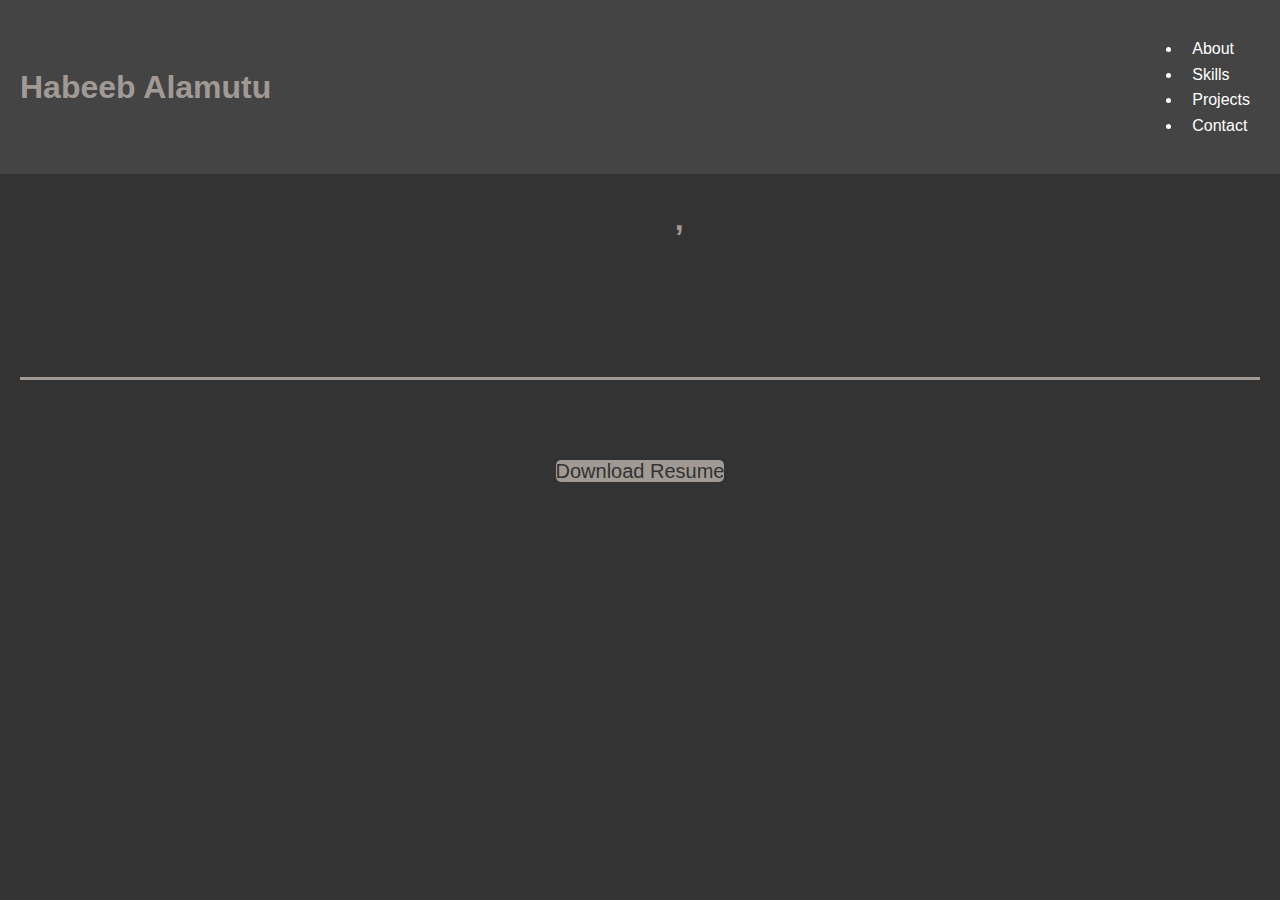
<file: index.html>
<!DOCTYPE html>
<html lang="en">
<head>
    <meta charset="UTF-8">
    <meta name="viewport" content="width=device-width, initial-scale=1.0">
    <title>Habeeb Alamutu </title>
    <link rel="stylesheet" href="style.css">
</head>
<body>
<header>
    <h1>Habeeb Alamutu</h1>
    <nav class="breadcrumb">
    <div class="menu-icon">

    </div>
    <ul>
      <li>  <a href="about.html">About</a></li>
      <li>  <a href="skills.html">Skills</a></li>
        <li><a href="projects.html">Projects</a></li>
        <li><a href="contact.html">Contact</a></li>
    
</ul>
    </nav>
</header>
<div class="container">
     <h1 class="animated-text">
        <span>H</span><span>e</span><span>l</span><span>l</span><span>o</span>,
        <br>
        <span>I</span><span>'</span><span>m</span>
        <span>H</span><span>a</span><span>b</span><span>e</span><span>e</span><span>b</span>
        <span>A</span><span>l</span><span>a</span><span>m</span><span>u</span><span>t</span><span>u</span>
    </h1>
    <hr style="border: none; height: 3px; background-color: rgb(161, 154, 148); margin: 20px 0 20px;">
    <p class="animated-text" ><span>F</span><span>r</span><span>o</span><span>n</span><span>t</span><span>-</span><span>E</span><span>n</span><span>d</span>
        <span>D</span><span>e</span><span>v</span><span>e</span><span>l</span><span>o</span><span>p</span><span>e</span><span>r</span>
    </p>
    <a href="Copy of My resume_20250101_050823_0000.pdf" class="download-btn" download="habeeb_resume_pdf">Download Resume</a>
</div>
</body>
</html>
</file>
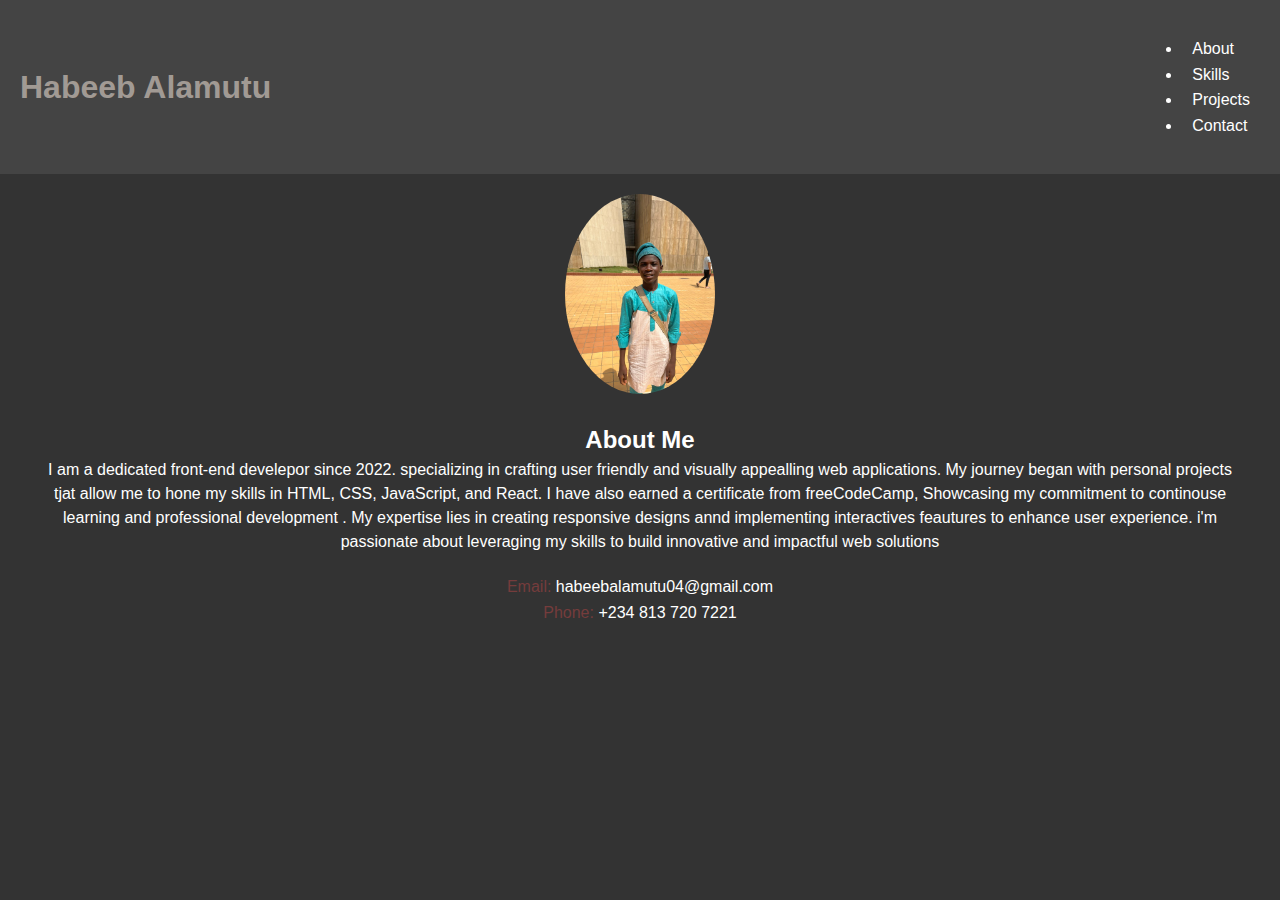
<file: about.html>
<!DOCTYPE html>
<html lang="en">
<head>
    <meta charset="UTF-8">
    <meta name="viewport" content="width=device-width, initial-scale=1.0">
    <title>Habeeb Alamutu | About</title>
    <link rel="stylesheet" href="style.css">
</head>
<body>
  <header>
    <h1>Habeeb Alamutu</h1>
    <nav class="breadcrumb">
    <div class="menu-icon">

    </div>
    <ul>
      <li>  <a href="about.html">About</a></li>
      <li>  <a href="skills.html">Skills</a></li>
        <li><a href="projects.html">Projects</a></li>
        <li><a href="contact.html">Contact</a></li>
    
</ul>
    </nav>
</header>
<div class="container">
    
        <img src="IMG-20240326-WA0003.jpg" alt="Habeeb Alamutu" style="width:150px; height:200px; border-radius: 50%;">
      <div class="about-me">
        <h2>About Me</h2>
        <p>I am a dedicated front-end develepor since 2022. specializing in crafting user friendly and visually appealling web applications. My journey began with personal projects tjat allow me to hone my skills in HTML, CSS, JavaScript, and React. I have also earned a certificate from freeCodeCamp, Showcasing my commitment to continouse learning and professional development . My expertise lies in creating responsive designs annd implementing interactives feautures to enhance user experience. i'm passionate about leveraging my skills to build innovative and impactful web solutions</p>
      </div>
        <p><span style="color: rgb(117, 60, 60);">Email:</span> habeebalamutu04@gmail.com</p>
        <p><span style="color: rgb(117, 60, 60);">Phone:</span> +234 813 720 7221</p>
  
</div>
</body>
</html>
</file>
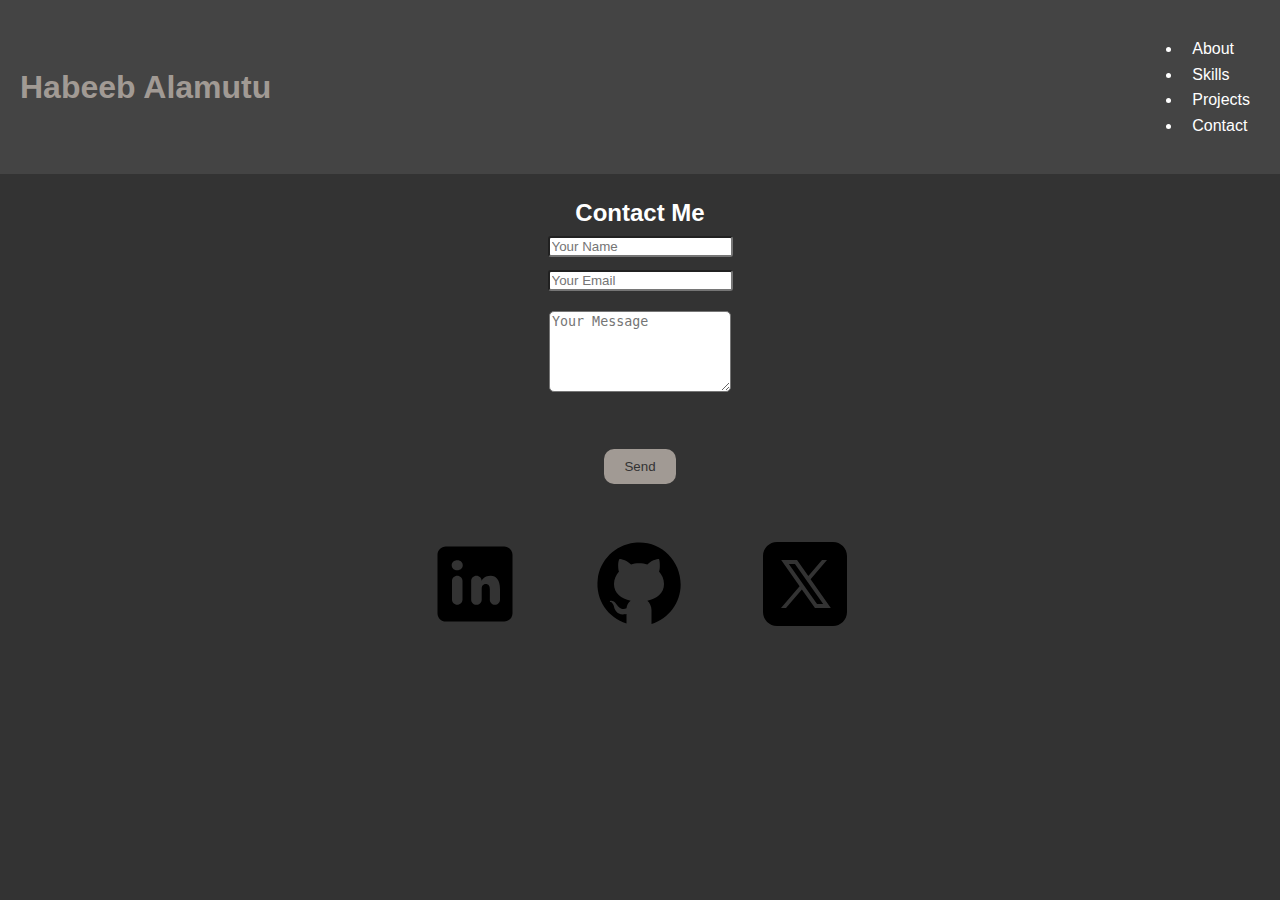
<file: contact.html>
<!DOCTYPE html>
<html lang="en">
<head>
    <meta charset="UTF-8">
    <meta name="viewport" content="width=device-width, initial-scale=1.0">
    <title>Habeeb Alamutu | Contact</title>
    <link rel="stylesheet" href="style.css">
</head>
<body>
    <header>
        <h1>Habeeb Alamutu</h1>
        <nav class="breadcrumb">
        <div class="menu-icon">
    
        </div>
        <ul>
          <li>  <a href="about.html">About</a></li>
          <li>  <a href="skills.html">Skills</a></li>
            <li><a href="projects.html">Projects</a></li>
            <li><a href="contact.html">Contact</a></li>
        
    </ul>
        </nav>
    </header>
<div class="container">
    <h2>Contact Me</h2>
    <form action="mailto:habeebalamutu04@gmail.com" method="post" enctype="text/plain">
        <div>
           
            <input type="text" id="name" name="name" placeholder="Your Name" required>
        </div>
        <div>
        
            <input type="email" id="email" name="email" placeholder="Your Email" required>
        </div>
        <div>
        
            <textarea id="message" name="message" placeholder="Your Message" rows="5" required></textarea>
        </div>
        <button type="submit">Send</button>
    </form>
    

    <div class="social-icons">
        <a href="https://www.linkedin.com/in/habeebalamutu/" target="_blank"><svg xmlns="http://www.w3.org/2000/svg" x="0px" y="0px" width="100" height="100" viewBox="0 0 24 24">
            <path d="M19,3H5C3.895,3,3,3.895,3,5v14c0,1.105,0.895,2,2,2h14c1.105,0,2-0.895,2-2V5C21,3.895,20.105,3,19,3z M7.738,17L7.738,17 c-0.697,0-1.262-0.565-1.262-1.262v-4.477C6.477,10.565,7.042,10,7.738,10h0C8.435,10,9,10.565,9,11.262v4.477 C9,16.435,8.435,17,7.738,17z M7.694,8.717c-0.771,0-1.286-0.514-1.286-1.2s0.514-1.2,1.371-1.2c0.771,0,1.286,0.514,1.286,1.2 S8.551,8.717,7.694,8.717z M16.779,17L16.779,17c-0.674,0-1.221-0.547-1.221-1.221v-2.605c0-1.058-0.651-1.174-0.895-1.174 s-1.058,0.035-1.058,1.174v2.605c0,0.674-0.547,1.221-1.221,1.221h-0.081c-0.674,0-1.221-0.547-1.221-1.221v-4.517 c0-0.697,0.565-1.262,1.262-1.262h0c0.697,0,1.262,0.565,1.262,1.262c0,0,0.282-1.262,2.198-1.262C17.023,10,18,10.977,18,13.174 v2.605C18,16.453,17.453,17,16.779,17z"></path>
        LinkedIn</svg></a>

        <a href="https://github.com/habeebalamutu" target="_blank"><svg xmlns="http://www.w3.org/2000/svg" x="0px" y="0px" width="100" height="100" viewBox="0 0 24 24">
                <path d="M10.9,2.1c-4.6,0.5-8.3,4.2-8.8,8.7c-0.6,5,2.5,9.3,6.9,10.7v-2.3c0,0-0.4,0.1-0.9,0.1c-1.4,0-2-1.2-2.1-1.9 c-0.1-0.4-0.3-0.7-0.6-1C5.1,16.3,5,16.3,5,16.2C5,16,5.3,16,5.4,16c0.6,0,1.1,0.7,1.3,1c0.5,0.8,1.1,1,1.4,1c0.4,0,0.7-0.1,0.9-0.2 c0.1-0.7,0.4-1.4,1-1.8c-2.3-0.5-4-1.8-4-4c0-1.1,0.5-2.2,1.2-3C7.1,8.8,7,8.3,7,7.6C7,7.2,7,6.6,7.3,6c0,0,1.4,0,2.8,1.3 C10.6,7.1,11.3,7,12,7s1.4,0.1,2,0.3C15.3,6,16.8,6,16.8,6C17,6.6,17,7.2,17,7.6c0,0.8-0.1,1.2-0.2,1.4c0.7,0.8,1.2,1.8,1.2,3 c0,2.2-1.7,3.5-4,4c0.6,0.5,1,1.4,1,2.3v3.3c4.1-1.3,7-5.1,7-9.5C22,6.1,16.9,1.4,10.9,2.1z"></path>
            GitHub </svg> </a>
    </svg>
        <a href="https://x.com/yungalamz?t=Bf8KG1AhiHAac24besyew&s=08" target="_blank">
            <svg xmlns="http://www.w3.org/2000/svg" x="0px" y="0px" width="100" height="100" viewBox="0 0 50 50">
                <path d="M 11 4 C 7.134 4 4 7.134 4 11 L 4 39 C 4 42.866 7.134 46 11 46 L 39 46 C 42.866 46 46 42.866 46 39 L 46 11 C 46 7.134 42.866 4 39 4 L 11 4 z M 13.085938 13 L 21.023438 13 L 26.660156 21.009766 L 33.5 13 L 36 13 L 27.789062 22.613281 L 37.914062 37 L 29.978516 37 L 23.4375 27.707031 L 15.5 37 L 13 37 L 22.308594 26.103516 L 13.085938 13 z M 16.914062 15 L 31.021484 35 L 34.085938 35 L 19.978516 15 L 16.914062 15 z"></path>
                X</svg></a>
    </div>
</div>
</body>
</html>
</file>
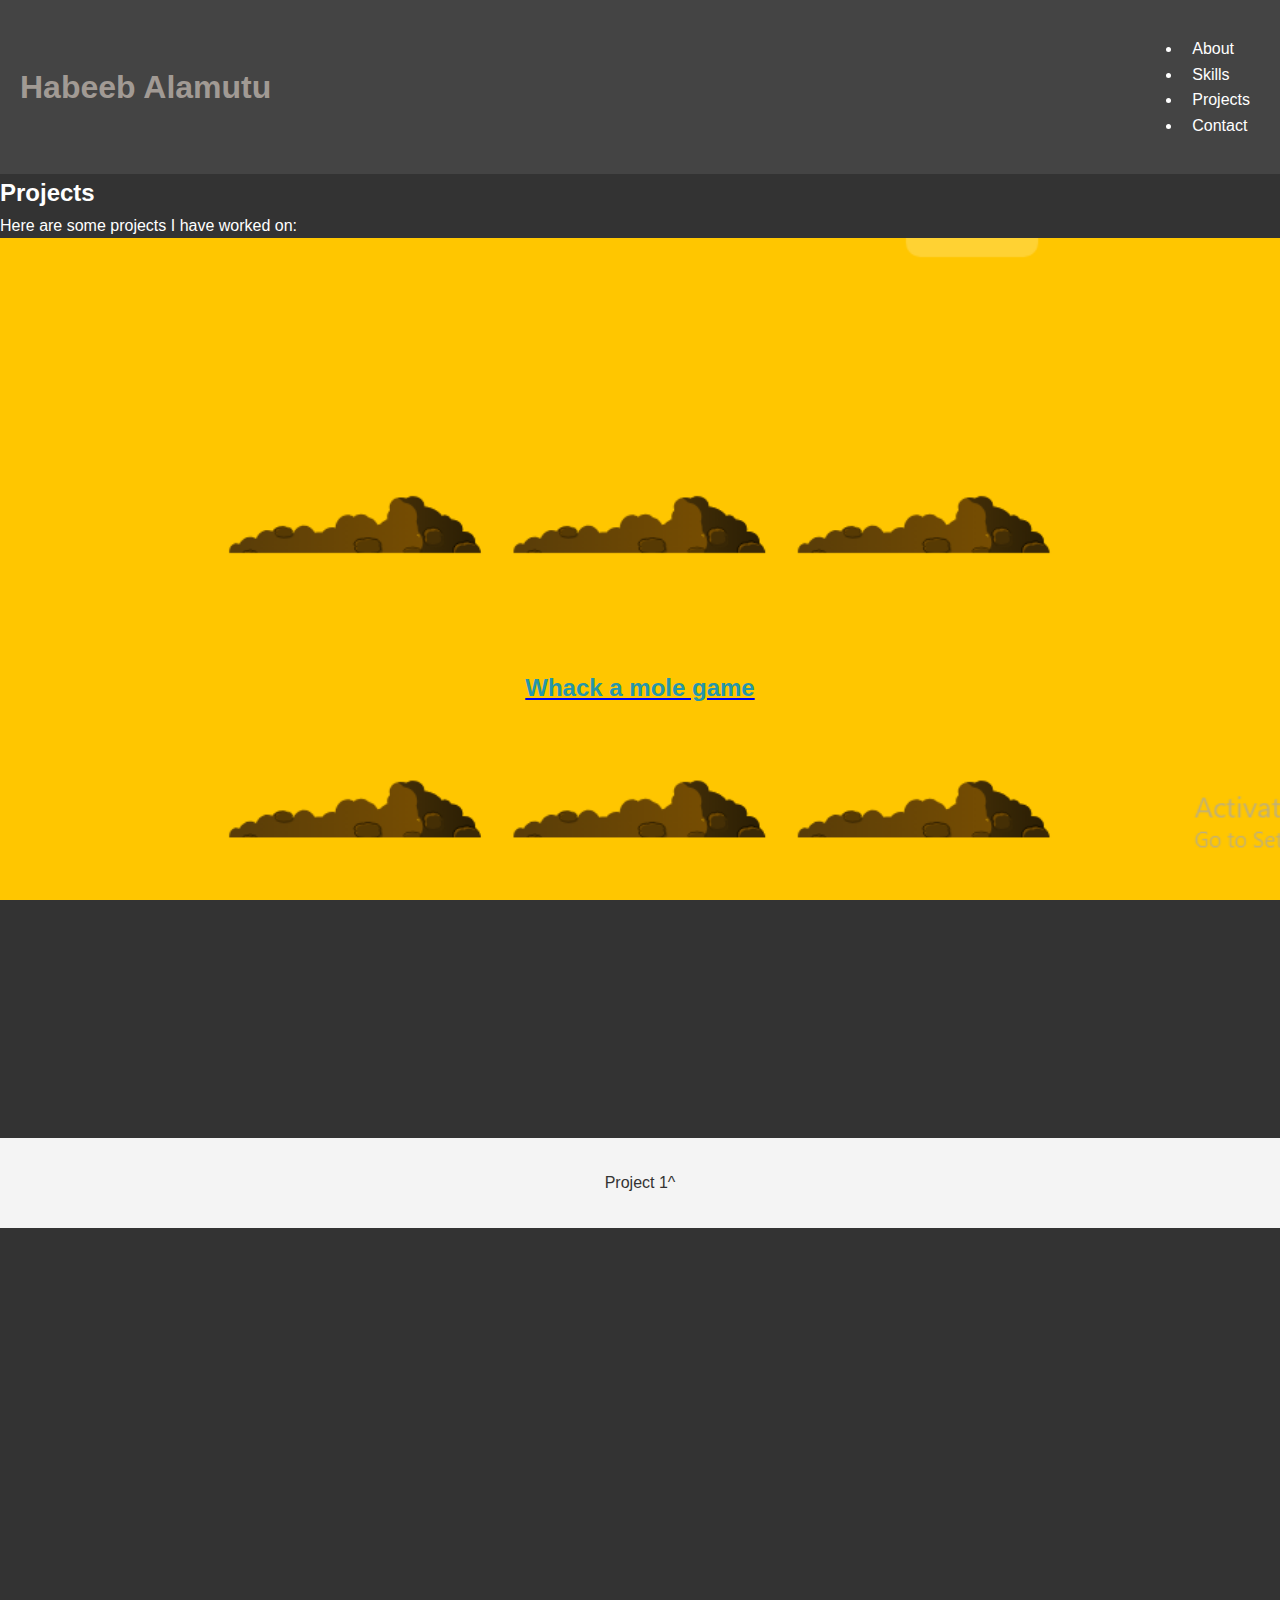
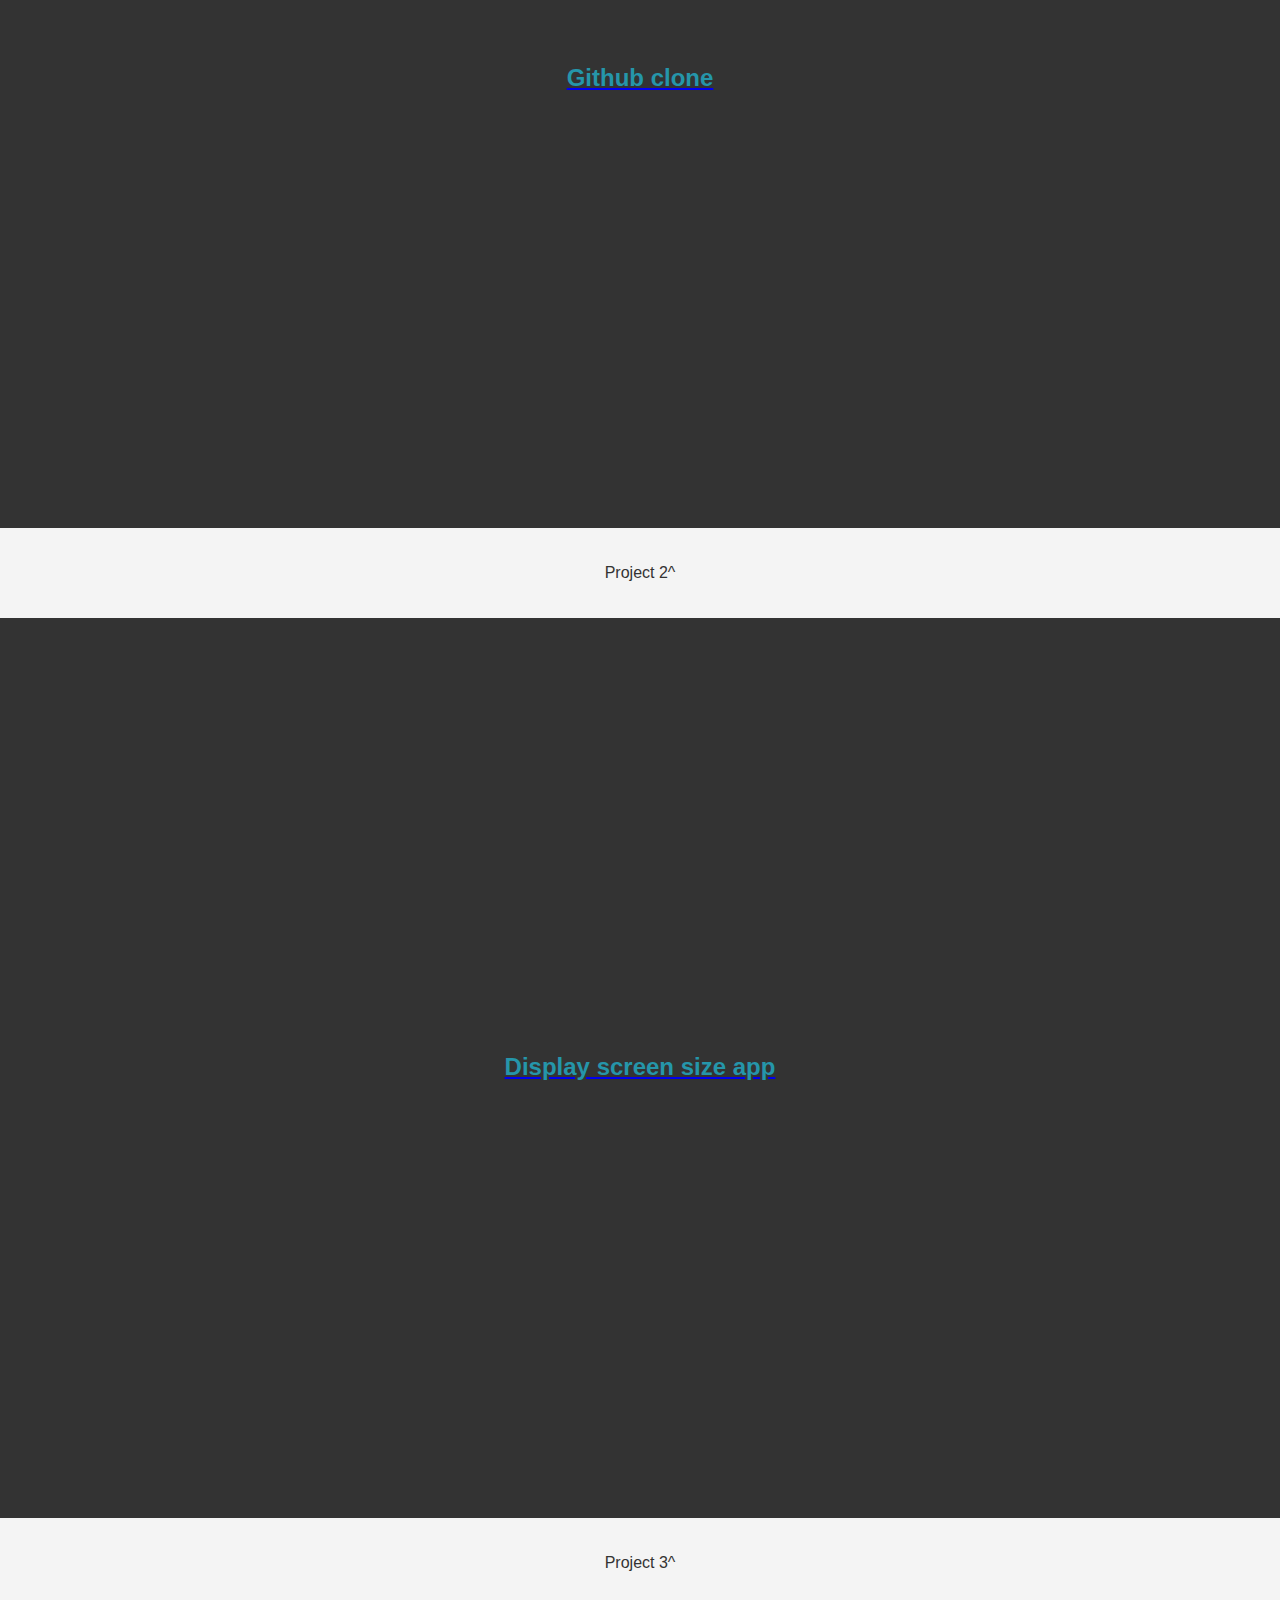
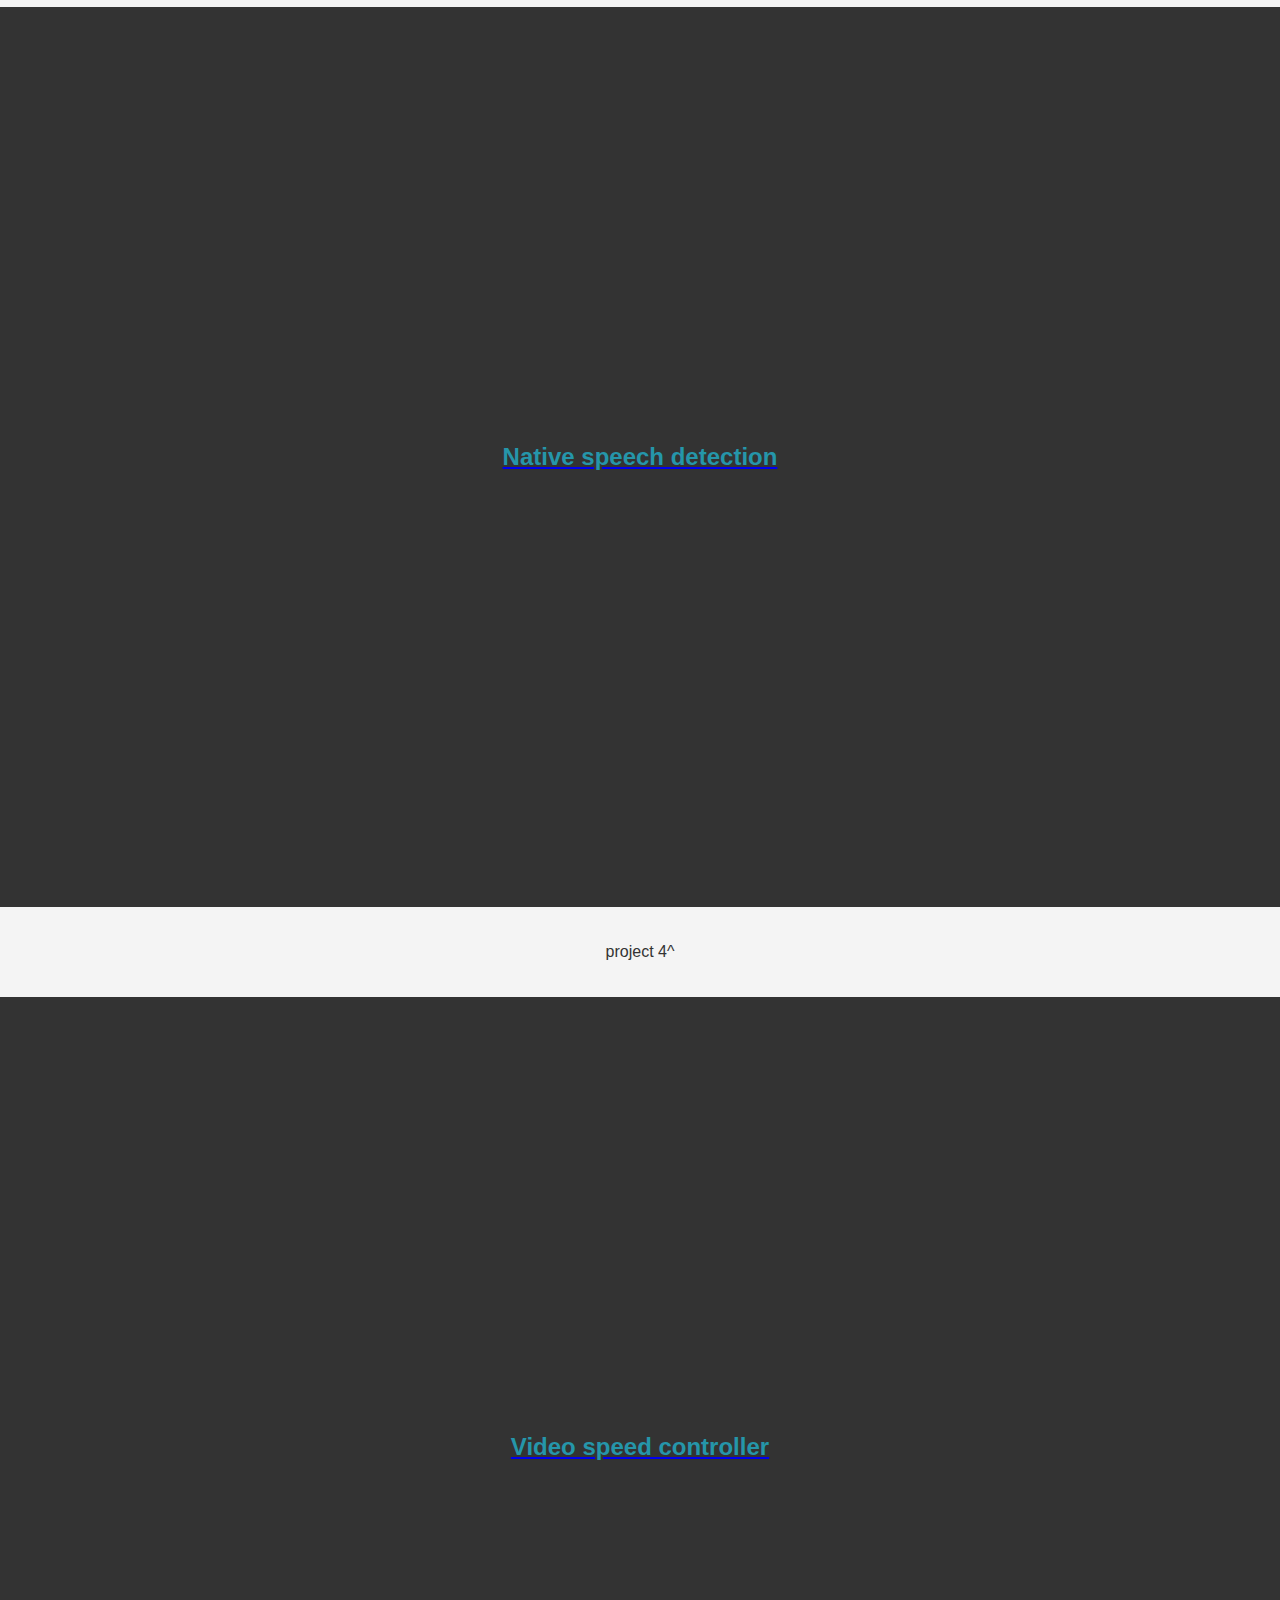
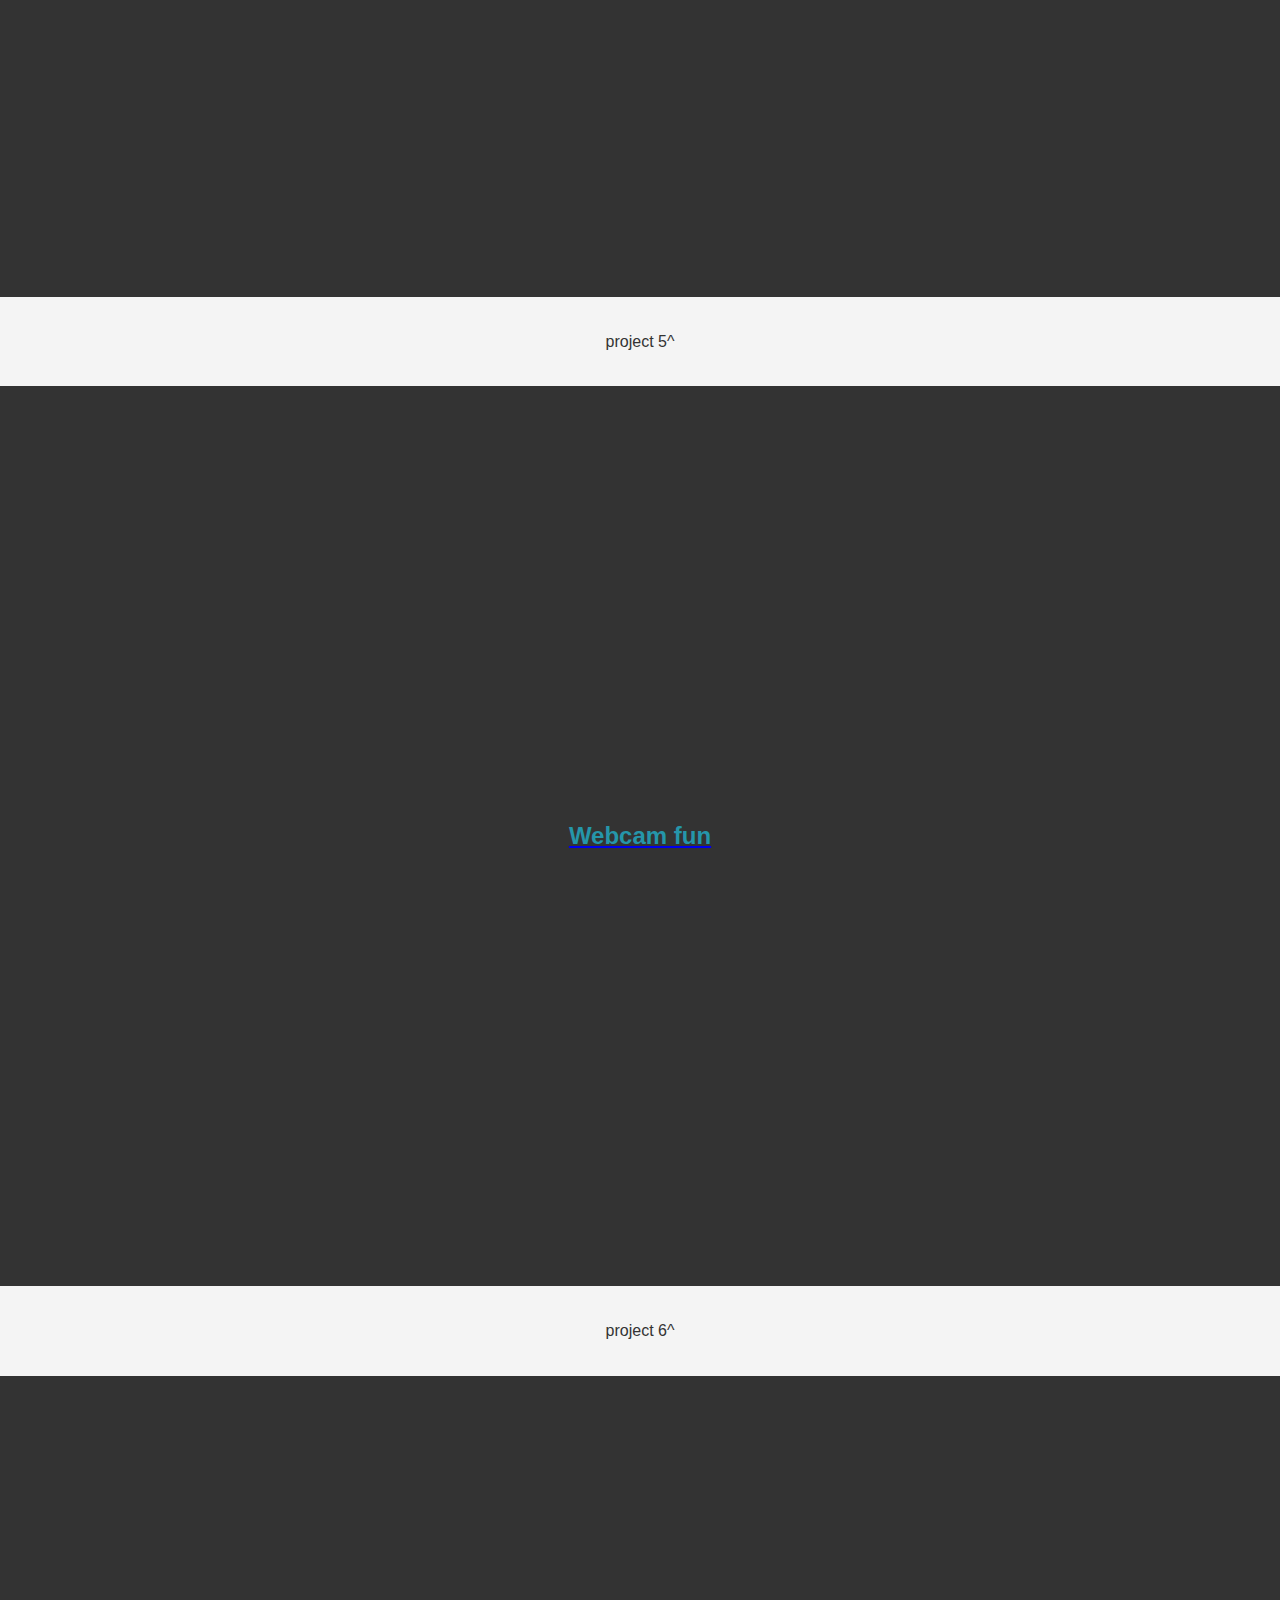
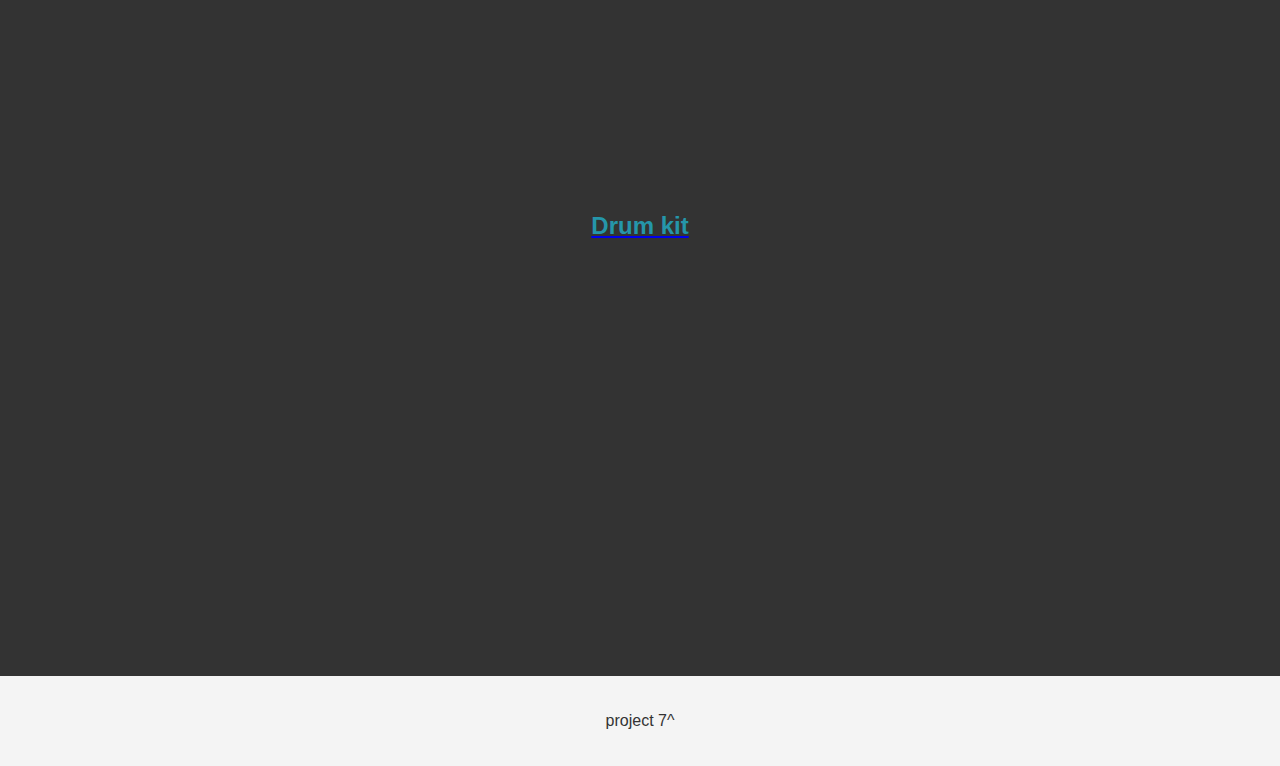
<file: projects.html>
<!DOCTYPE html>
<html lang="en">
<head>
    <meta charset="UTF-8">
    <meta name="viewport" content="width=device-width, initial-scale=1.0">
    <title>Habeeb Alamutu | Projects</title>
    <link rel="stylesheet" href="style.css">
</head>
<body>
  <header>
    <h1>Habeeb Alamutu</h1>
    <nav class="breadcrumb">
    <div class="menu-icon">

    </div>
    <ul>
      <li>  <a href="about.html">About</a></li>
      <li>  <a href="skills.html">Skills</a></li>
        <li><a href="projects.html">Projects</a></li>
        <li><a href="contact.html">Contact</a></li>
    
</ul>
    </nav>
</header>
<h2>Projects</h2>
        <p>Here are some projects I have worked on:</p>

        <a href="https://example.com/project1" target="_blank">
        <section class="parallax bg1">
        <h2>Whack a mole game</h2>
      </section></a>
    
      <section class="content">
        <p>Project 1^</p>
      </section>
    
      <a href="https://github-clone-snowy-theta.vercel.app/" target="_blank">
        <section class="parallax bg2">
        <h2>Github clone</h2>
      </section>
    </a>
    
      <section class="content">
        <p>Project 2^</p>
      </section>

      <a href="https://display-screen-size.vercel.app/" target="_blank">
      <section class="parallax bg3">
        <h2>Display screen size app</h2>
      </section>
      </a>

  <section class="content">
        <p>Project 3^</p>
      </section>

      <a href="https://native-speech-detection.vercel.app/" target="_blank">
      <section class="parallax bg4">
        <h2>Native speech detection</h2>
      </section>
      </a>

  <section class="content">
        <p> project 4^</p>
      </section>

      <a href="https://video-speed-controller-mu.vercel.app/" target="_blank">
      <section class="parallax bg5">
        <h2>Video speed controller</h2>
      </section>
      </a>

  <section class="content">
        <p> project 5^</p>
      </section>

      <a href="https://webcam-fun-pearl.vercel.app/" target="_blank">
      <section class="parallax bg6">
        <h2>Webcam fun</h2>
      </section>
      </a>

  <section class="content">
        <p> project 6^</p>
      </section>

      <a href="https://java-script-drum-kit-one.vercel.app/" target="_blank">
      <section class="parallax bg7">
        <h2>Drum kit</h2>
      </section>
      </a>

  <section class="content">
        <p> project 7^</p>
      </section>
</body>
</html>
</file>
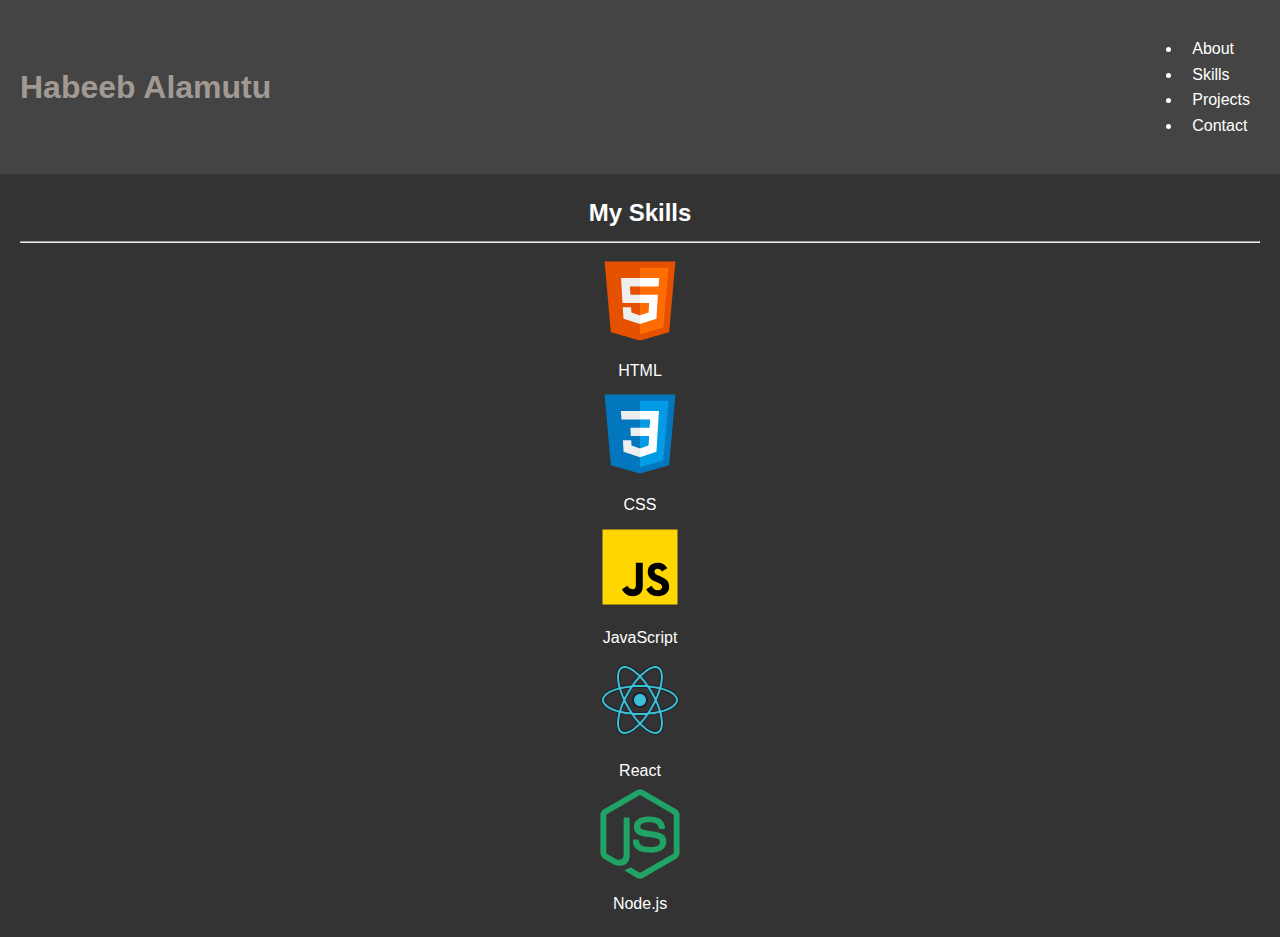
<file: skills.html>
<!DOCTYPE html>
<html lang="en">
<head>
    <meta charset="UTF-8">
    <meta name="viewport" content="width=device-width, initial-scale=1.0">
    <title>Habeeb Alamutu | Skills</title>
    <link rel="stylesheet" href="style.css">
</head>
<body>
    <header>
        <h1>Habeeb Alamutu</h1>
        <nav class="breadcrumb">
        <div class="menu-icon">
    
        </div>
        <ul>
          <li>  <a href="about.html">About</a></li>
          <li>  <a href="skills.html">Skills</a></li>
            <li><a href="projects.html">Projects</a></li>
            <li><a href="contact.html">Contact</a></li>
        
    </ul>
        </nav>
    </header>
<div class="container">
    <h2>My Skills</h2>
    <hr>
        <svg xmlns="http://www.w3.org/2000/svg" x="0px" y="0px" width="100" height="100" viewBox="0 0 48 48">
            <path fill="#E65100" d="M41,5H7l3,34l14,4l14-4L41,5L41,5z"></path><path fill="#FF6D00" d="M24 8L24 39.9 35.2 36.7 37.7 8z"></path><path fill="#FFF" d="M24,25v-4h8.6l-0.7,11.5L24,35.1v-4.2l4.1-1.4l0.3-4.5H24z M32.9,17l0.3-4H24v4H32.9z"></path><path fill="#EEE" d="M24,30.9v4.2l-7.9-2.6L15.7,27h4l0.2,2.5L24,30.9z M19.1,17H24v-4h-9.1l0.7,12H24v-4h-4.6L19.1,17z"></path>
            HTML</svg><p>HTML</p>

        <svg xmlns="http://www.w3.org/2000/svg" x="0px" y="0px" width="100" height="100" viewBox="0 0 48 48">
            <path fill="#0277BD" d="M41,5H7l3,34l14,4l14-4L41,5L41,5z"></path><path fill="#039BE5" d="M24 8L24 39.9 35.2 36.7 37.7 8z"></path><path fill="#FFF" d="M33.1 13L24 13 24 17 28.9 17 28.6 21 24 21 24 25 28.4 25 28.1 29.5 24 30.9 24 35.1 31.9 32.5 32.6 21 32.6 21z"></path><path fill="#EEE" d="M24,13v4h-8.9l-0.3-4H24z M19.4,21l0.2,4H24v-4H19.4z M19.8,27h-4l0.3,5.5l7.9,2.6v-4.2l-4.1-1.4L19.8,27z"></path>
            CSS</svg><p>CSS</p>

        <svg xmlns="http://www.w3.org/2000/svg" x="0px" y="0px" width="100" height="100" viewBox="0 0 48 48">
            <path fill="#ffd600" d="M6,42V6h36v36H6z"></path><path fill="#000001" d="M29.538 32.947c.692 1.124 1.444 2.201 3.037 2.201 1.338 0 2.04-.665 2.04-1.585 0-1.101-.726-1.492-2.198-2.133l-.807-.344c-2.329-.988-3.878-2.226-3.878-4.841 0-2.41 1.845-4.244 4.728-4.244 2.053 0 3.528.711 4.592 2.573l-2.514 1.607c-.553-.988-1.151-1.377-2.078-1.377-.946 0-1.545.597-1.545 1.377 0 .964.6 1.354 1.985 1.951l.807.344C36.452 29.645 38 30.839 38 33.523 38 36.415 35.716 38 32.65 38c-2.999 0-4.702-1.505-5.65-3.368L29.538 32.947zM17.952 33.029c.506.906 1.275 1.603 2.381 1.603 1.058 0 1.667-.418 1.667-2.043V22h3.333v11.101c0 3.367-1.953 4.899-4.805 4.899-2.577 0-4.437-1.746-5.195-3.368L17.952 33.029z"></path>
            JavaScript</svg><p>JavaScript</p>

        <svg xmlns="http://www.w3.org/2000/svg" x="0px" y="0px" width="100" height="100" viewBox="0 0 100 100">
            <circle cx="50" cy="50" r="7" fill="#39c1d7"></circle><path fill="#1f212b" d="M50,58c-4.411,0-8-3.589-8-8s3.589-8,8-8s8,3.589,8,8S54.411,58,50,58z M50,44c-3.309,0-6,2.691-6,6	s2.691,6,6,6s6-2.691,6-6S53.309,44,50,44z"></path><path fill="#39c1d7" d="M88.5,50c0-5.376-6.474-10.029-16.518-12.798c2.582-10.096,1.787-18.035-2.827-20.729	c-1.82-1.063-4.028-1.257-6.562-0.579C58.775,16.916,54.4,19.904,50,24.293c-4.4-4.389-8.775-7.376-12.593-8.399	c-2.534-0.679-4.742-0.484-6.562,0.579c-4.614,2.694-5.409,10.632-2.827,20.729C17.974,39.971,11.5,44.624,11.5,50	s6.474,10.029,16.518,12.799c-2.582,10.096-1.787,18.035,2.827,20.729c1.112,0.649,2.368,0.976,3.756,0.975	c0.883,0,1.82-0.132,2.806-0.396c3.818-1.023,8.193-4.01,12.593-8.399c4.4,4.389,8.775,7.376,12.593,8.399	c0.986,0.264,1.923,0.396,2.806,0.396c1.388,0,2.644-0.325,3.756-0.975c4.614-2.694,5.408-10.633,2.827-20.729	C82.026,60.029,88.5,55.376,88.5,50z M63.369,18.791c0.725-0.193,1.397-0.291,2.016-0.291c0.86,0,1.616,0.188,2.257,0.563	c3.092,1.806,3.723,8.42,1.42,17.411c-3.173-0.714-6.635-1.251-10.314-1.583c-2.159-3.113-4.405-5.947-6.668-8.429	C56.098,22.435,60.04,19.683,63.369,18.791z M60.755,56.299c-1.179,2.066-2.42,4.045-3.693,5.939C54.802,62.407,52.446,62.5,50,62.5	s-4.802-0.093-7.061-0.262c-1.273-1.894-2.514-3.873-3.693-5.939c-1.219-2.136-2.313-4.24-3.293-6.298	c0.98-2.058,2.074-4.162,3.293-6.299c1.18-2.067,2.42-4.046,3.694-5.94C45.199,37.593,47.554,37.5,50,37.5s4.801,0.093,7.061,0.262	c1.273,1.894,2.514,3.874,3.694,5.94c1.219,2.136,2.313,4.24,3.293,6.299C63.068,52.059,61.974,54.163,60.755,56.299z M65.644,53.545c1.041,2.461,1.901,4.83,2.597,7.082c-2.275,0.507-4.731,0.93-7.354,1.243c0.842-1.326,1.672-2.682,2.473-4.085	C64.171,56.366,64.928,54.951,65.644,53.545z M50,71.357c-1.636-1.809-3.269-3.812-4.864-5.979C46.728,65.455,48.348,65.5,50,65.5	s3.272-0.045,4.864-0.122C53.269,67.544,51.636,69.547,50,71.357z M39.112,61.87c-2.622-0.313-5.079-0.736-7.354-1.243	c0.696-2.252,1.556-4.622,2.597-7.082c0.716,1.406,1.474,2.821,2.284,4.24C37.441,59.189,38.27,60.545,39.112,61.87z M34.356,46.456	c-1.041-2.461-1.902-4.831-2.597-7.084c2.275-0.507,4.732-0.93,7.355-1.243c-0.843,1.326-1.672,2.683-2.473,4.086	C35.829,43.635,35.072,45.05,34.356,46.456z M50,28.644c1.636,1.809,3.269,3.812,4.864,5.979C53.272,34.545,51.652,34.5,50,34.5	s-3.272,0.045-4.864,0.122C46.731,32.456,48.364,30.453,50,28.644z M63.36,42.216c-0.801-1.404-1.631-2.76-2.473-4.086	c2.623,0.313,5.079,0.736,7.355,1.243c-0.696,2.253-1.556,4.622-2.597,7.084C64.928,45.05,64.171,43.635,63.36,42.216z M32.358,19.063C33,18.688,33.754,18.5,34.615,18.5c0.618,0,1.292,0.098,2.016,0.291c3.329,0.892,7.271,3.643,11.289,7.67	c-2.263,2.482-4.509,5.317-6.668,8.429c-3.679,0.332-7.142,0.869-10.314,1.583C28.635,27.482,29.266,20.868,32.358,19.063z M14.5,50	c0-3.596,5.401-7.44,14.335-9.901c0.969,3.159,2.241,6.486,3.806,9.901c-1.565,3.415-2.837,6.742-3.806,9.901	C19.901,57.44,14.5,53.596,14.5,50z M36.631,81.209c-1.733,0.462-3.17,0.371-4.273-0.271c-3.092-1.806-3.722-8.42-1.42-17.411	c3.172,0.714,6.635,1.251,10.313,1.583c2.159,3.113,4.405,5.947,6.668,8.43C43.902,77.566,39.96,80.317,36.631,81.209z M67.642,80.938c-1.103,0.644-2.539,0.734-4.273,0.271c-3.329-0.892-7.271-3.643-11.289-7.67c2.263-2.482,4.509-5.317,6.668-8.43	c3.679-0.332,7.141-0.869,10.313-1.583C71.365,72.518,70.734,79.132,67.642,80.938z M71.165,59.901	c-0.969-3.159-2.241-6.486-3.806-9.901c1.565-3.415,2.837-6.743,3.806-9.901C80.099,42.56,85.5,46.404,85.5,50	S80.099,57.44,71.165,59.901z"></path><path fill="#1f212b" d="M34.595,85.002c-1.471,0-2.817-0.351-4.001-1.043c-4.632-2.705-5.783-10.276-3.178-20.811	C16.975,60.179,11,55.4,11,50s5.975-10.179,16.415-13.148c-2.604-10.535-1.453-18.106,3.179-20.811	c1.938-1.134,4.273-1.346,6.943-0.63c3.718,0.996,8.02,3.82,12.463,8.179c4.444-4.359,8.746-7.183,12.463-8.179	c2.669-0.714,5.005-0.502,6.944,0.63c4.631,2.705,5.782,10.276,3.178,20.811C83.025,39.821,89,44.6,89,50	s-5.975,10.179-16.415,13.148c2.604,10.535,1.454,18.105-3.178,20.811c-1.927,1.125-4.286,1.342-6.943,0.63	c-3.719-0.996-8.021-3.82-12.464-8.178c-4.443,4.358-8.745,7.183-12.463,8.178c-1.023,0.274-2.011,0.413-2.936,0.413	C34.599,85.002,34.597,85.002,34.595,85.002z M34.604,15.999c-1.301,0-2.474,0.302-3.507,0.906	c-4.224,2.467-5.194,10.008-2.595,20.173c0.067,0.264-0.089,0.534-0.352,0.606C18.038,40.472,12,45.077,12,50	s6.038,9.528,16.151,12.316c0.263,0.072,0.419,0.342,0.352,0.606c-2.6,10.165-1.63,17.707,2.594,20.173	c1.03,0.601,2.207,0.906,3.498,0.906c0.002,0,0.004,0,0.006,0c0.838,0,1.738-0.127,2.677-0.378c3.647-0.977,7.925-3.836,12.369-8.27	c0.195-0.194,0.511-0.194,0.706,0c4.444,4.433,8.722,7.292,12.369,8.27c2.394,0.639,4.485,0.461,6.181-0.528	c4.224-2.467,5.194-10.008,2.594-20.173c-0.067-0.264,0.089-0.534,0.352-0.606C81.962,59.528,88,54.923,88,50	s-6.038-9.528-16.151-12.316c-0.263-0.072-0.419-0.342-0.352-0.606c2.599-10.165,1.629-17.707-2.595-20.173	c-1.699-0.993-3.779-1.17-6.181-0.528c-3.647,0.977-7.924,3.836-12.369,8.27c-0.195,0.194-0.511,0.194-0.706,0	c-4.445-4.434-8.722-7.293-12.369-8.27C36.336,16.125,35.444,15.999,34.604,15.999z M65.386,81.999	c-0.663,0-1.379-0.102-2.146-0.307c-3.331-0.893-7.312-3.589-11.514-7.8c-0.188-0.189-0.195-0.493-0.016-0.69	c2.265-2.484,4.494-5.303,6.627-8.378c0.084-0.122,0.218-0.2,0.366-0.213c3.612-0.326,7.06-0.855,10.249-1.573	c0.261-0.059,0.527,0.101,0.594,0.364c2.336,9.123,1.703,16.008-1.652,17.967l0,0C67.175,81.789,66.336,81.999,65.386,81.999z M52.771,73.521c3.951,3.894,7.653,6.381,10.727,7.205c1.599,0.427,2.909,0.353,3.892-0.22l0,0	c2.855-1.668,3.357-8.073,1.306-16.387c-3.028,0.659-6.277,1.152-9.67,1.467C57.01,68.478,54.908,71.144,52.771,73.521z M34.614,81.999c-0.95,0-1.789-0.21-2.508-0.629c-3.355-1.96-3.989-8.845-1.652-17.968c0.067-0.262,0.333-0.419,0.594-0.364	c3.188,0.718,6.636,1.247,10.249,1.573c0.147,0.013,0.282,0.091,0.366,0.213c2.133,3.075,4.362,5.894,6.627,8.378	c0.18,0.197,0.173,0.501-0.016,0.69c-4.202,4.21-8.183,6.907-11.513,7.8h0C35.993,81.896,35.276,81.999,34.614,81.999z M31.304,64.119c-2.051,8.313-1.549,14.719,1.306,16.387c0.982,0.572,2.292,0.647,3.892,0.22l0,0	c3.074-0.824,6.776-3.312,10.727-7.205c-2.136-2.377-4.238-5.043-6.254-7.935C37.582,65.271,34.332,64.778,31.304,64.119z M50,71.856c-0.141,0-0.276-0.06-0.371-0.165c-1.663-1.839-3.31-3.864-4.896-6.018c-0.114-0.155-0.129-0.363-0.038-0.533	c0.091-0.17,0.261-0.274,0.465-0.263c3.306,0.161,6.374,0.161,9.68,0c0.2-0.012,0.374,0.093,0.465,0.263	c0.091,0.17,0.077,0.377-0.038,0.533c-1.586,2.153-3.233,4.178-4.896,6.018C50.276,71.796,50.141,71.856,50,71.856z M46.167,65.924	c1.251,1.655,2.537,3.226,3.833,4.684c1.297-1.458,2.582-3.028,3.833-4.684C51.221,66.024,48.779,66.024,46.167,65.924z M50,63	c-2.369,0-4.757-0.088-7.099-0.263c-0.153-0.011-0.292-0.092-0.378-0.22c-1.337-1.989-2.586-3.998-3.712-5.97	c-1.18-2.068-2.294-4.198-3.31-6.332c-0.065-0.136-0.065-0.294,0-0.43c1.016-2.134,2.13-4.264,3.31-6.332	c1.125-1.97,2.374-3.979,3.713-5.971c0.085-0.127,0.225-0.208,0.378-0.22c4.684-0.35,9.513-0.35,14.196,0	c0.153,0.011,0.292,0.092,0.378,0.22c1.339,1.992,2.588,4.001,3.713,5.971c1.18,2.068,2.294,4.198,3.31,6.332	c0.065,0.136,0.065,0.294,0,0.43c-1.016,2.134-2.13,4.264-3.31,6.332l0,0c-1.126,1.972-2.375,3.981-3.712,5.97	c-0.085,0.127-0.225,0.208-0.378,0.22C54.757,62.912,52.369,63,50,63z M43.218,61.757c4.479,0.322,9.085,0.322,13.563,0	c1.273-1.903,2.463-3.822,3.539-5.707c1.128-1.977,2.195-4.011,3.173-6.05c-0.978-2.039-2.045-4.074-3.173-6.05	c-1.075-1.883-2.265-3.802-3.54-5.708c-4.479-0.322-9.084-0.322-13.563,0c-1.274,1.906-2.465,3.825-3.54,5.708	c-1.128,1.977-2.195,4.011-3.173,6.05c0.978,2.039,2.045,4.074,3.173,6.05C40.755,57.936,41.945,59.854,43.218,61.757z M60.888,62.371c-0.17,0-0.331-0.087-0.423-0.233c-0.103-0.164-0.102-0.372,0.001-0.535c0.928-1.461,1.733-2.791,2.46-4.065	c0.764-1.338,1.528-2.758,2.273-4.219c0.088-0.173,0.273-0.276,0.463-0.272c0.194,0.007,0.367,0.125,0.443,0.305	c1.015,2.399,1.894,4.798,2.614,7.129c0.042,0.133,0.025,0.278-0.045,0.398c-0.07,0.121-0.188,0.207-0.324,0.237	c-2.35,0.525-4.841,0.946-7.403,1.252C60.927,62.37,60.907,62.371,60.888,62.371z M65.596,54.731	c-0.594,1.138-1.198,2.245-1.801,3.302c-0.583,1.022-1.216,2.079-1.92,3.209c1.97-0.262,3.89-0.593,5.727-0.987	C67.025,58.441,66.353,56.59,65.596,54.731z M39.112,62.371c-0.02,0-0.04-0.001-0.06-0.003C36.491,62.061,34,61.64,31.65,61.115	c-0.136-0.03-0.253-0.116-0.324-0.237c-0.07-0.121-0.086-0.265-0.045-0.398c0.72-2.332,1.599-4.73,2.614-7.129	c0.076-0.179,0.249-0.298,0.443-0.305c0.182-0.019,0.375,0.099,0.463,0.272c0.745,1.461,1.509,2.881,2.273,4.219	c0.728,1.274,1.533,2.604,2.46,4.065c0.104,0.163,0.104,0.371,0.001,0.535C39.443,62.284,39.283,62.371,39.112,62.371z M32.399,60.255c1.837,0.394,3.757,0.725,5.727,0.987c-0.705-1.13-1.337-2.187-1.92-3.209c-0.604-1.057-1.207-2.165-1.801-3.302	C33.647,56.59,32.975,58.441,32.399,60.255z M71.165,60.401c-0.215,0-0.412-0.139-0.478-0.354c-0.975-3.179-2.248-6.489-3.782-9.838	c-0.061-0.132-0.061-0.285,0-0.417c1.534-3.349,2.807-6.66,3.783-9.84c0.08-0.259,0.354-0.404,0.611-0.335	C80.367,42.116,86,46.094,86,50s-5.634,7.884-14.703,10.383C71.253,60.395,71.208,60.401,71.165,60.401z M67.909,50	c1.436,3.155,2.643,6.277,3.589,9.288C79.717,56.945,85,53.322,85,50s-5.283-6.945-13.502-9.288	C70.551,43.724,69.344,46.846,67.909,50z M28.835,60.401c-0.044,0-0.088-0.006-0.133-0.018C19.634,57.884,14,53.906,14,50	s5.633-7.884,14.702-10.383c0.258-0.069,0.531,0.076,0.611,0.335c0.976,3.18,2.249,6.491,3.783,9.84	c0.061,0.132,0.061,0.284,0,0.417c-1.535,3.35-2.807,6.66-3.782,9.838C29.248,60.262,29.05,60.401,28.835,60.401z M28.502,40.712	C20.283,43.055,15,46.678,15,50s5.283,6.945,13.502,9.288c0.947-3.011,2.153-6.132,3.589-9.288	C30.656,46.846,29.449,43.724,28.502,40.712z M65.645,46.957c-0.188,0-0.36-0.105-0.446-0.273c-0.757-1.488-1.501-2.869-2.272-4.22	l0,0c-0.726-1.272-1.531-2.602-2.461-4.066c-0.104-0.163-0.104-0.371-0.001-0.535c0.103-0.163,0.287-0.253,0.483-0.23	c2.563,0.307,5.054,0.728,7.404,1.252c0.136,0.03,0.253,0.116,0.324,0.237c0.07,0.121,0.086,0.265,0.045,0.398	c-0.721,2.336-1.601,4.735-2.614,7.131c-0.076,0.179-0.249,0.298-0.443,0.305C65.656,46.957,65.65,46.957,65.645,46.957z M63.794,41.968c0.611,1.07,1.205,2.158,1.801,3.302c0.756-1.856,1.428-3.709,2.005-5.525c-1.837-0.394-3.757-0.725-5.728-0.987	C62.58,39.89,63.212,40.947,63.794,41.968L63.794,41.968z M34.355,46.957c-0.006,0-0.012,0-0.018,0	c-0.194-0.007-0.367-0.125-0.443-0.305c-1.013-2.396-1.893-4.795-2.614-7.131c-0.042-0.133-0.025-0.278,0.045-0.398	c0.07-0.121,0.188-0.207,0.324-0.237c2.35-0.525,4.841-0.946,7.404-1.252c0.195-0.02,0.38,0.067,0.483,0.23	c0.103,0.164,0.102,0.372-0.001,0.535c-0.93,1.464-1.735,2.794-2.461,4.066c-0.771,1.351-1.515,2.731-2.272,4.22	C34.715,46.852,34.543,46.957,34.355,46.957z M32.399,39.745c0.577,1.816,1.25,3.669,2.005,5.525	c0.597-1.144,1.19-2.232,1.801-3.302c0.583-1.021,1.215-2.078,1.921-3.21C36.156,39.02,34.236,39.351,32.399,39.745z M69.063,36.974	c-0.037,0-0.073-0.004-0.11-0.012c-3.188-0.718-6.637-1.247-10.25-1.573c-0.147-0.013-0.282-0.091-0.366-0.213	c-2.133-3.076-4.363-5.894-6.627-8.377c-0.18-0.197-0.173-0.501,0.016-0.69c4.201-4.21,8.183-6.908,11.514-7.8h0	c1.869-0.5,3.438-0.387,4.654,0.322c3.355,1.96,3.989,8.845,1.653,17.968C69.489,36.823,69.287,36.974,69.063,36.974z M59.025,34.414c3.393,0.315,6.643,0.808,9.671,1.467c2.051-8.313,1.549-14.719-1.307-16.387c-0.979-0.571-2.291-0.646-3.891-0.22	c-3.074,0.824-6.777,3.312-10.728,7.206C54.907,28.855,57.009,31.521,59.025,34.414z M30.937,36.974	c-0.224,0-0.426-0.151-0.484-0.376c-2.336-9.123-1.703-16.007,1.652-17.967c0,0,0,0,0.001,0c1.216-0.709,2.787-0.822,4.653-0.322	c3.332,0.893,7.313,3.59,11.514,7.8c0.188,0.189,0.195,0.493,0.016,0.69c-2.264,2.483-4.494,5.302-6.627,8.377	c-0.084,0.122-0.218,0.2-0.366,0.213c-3.612,0.326-7.061,0.855-10.25,1.573C31.01,36.97,30.974,36.974,30.937,36.974z M32.61,19.494	c-2.855,1.668-3.357,8.074-1.307,16.387c3.028-0.659,6.278-1.152,9.671-1.467c2.017-2.893,4.118-5.559,6.254-7.935	c-3.951-3.894-7.653-6.382-10.728-7.206C34.907,18.848,33.593,18.922,32.61,19.494L32.61,19.494z M54.864,35.122	c-0.008,0-0.016,0-0.024,0c-3.306-0.161-6.373-0.161-9.679,0c-0.206,0.005-0.374-0.094-0.465-0.263	c-0.091-0.17-0.077-0.377,0.038-0.533c1.587-2.155,3.234-4.18,4.896-6.018c0.19-0.209,0.552-0.209,0.742,0	c1.661,1.837,3.308,3.862,4.896,6.018c0.114,0.155,0.129,0.363,0.038,0.533C55.217,35.021,55.047,35.122,54.864,35.122z M50,34	c1.242,0,2.527,0.026,3.833,0.077c-1.252-1.657-2.538-3.228-3.833-4.684c-1.295,1.457-2.581,3.027-3.833,4.684	C47.473,34.026,48.758,34,50,34z"></path>
            React</svg><p>React</p>
            
        <svg xmlns="http://www.w3.org/2000/svg" x="0px" y="0px" width="100" height="100" viewBox="0 0 48 48">
            <path fill="#21a366" d="M24.007,45.419c-0.574,0-1.143-0.15-1.646-0.44l-5.24-3.103c-0.783-0.438-0.401-0.593-0.143-0.682	c1.044-0.365,1.255-0.448,2.369-1.081c0.117-0.067,0.27-0.043,0.39,0.028l4.026,2.389c0.145,0.079,0.352,0.079,0.486,0l15.697-9.061	c0.145-0.083,0.24-0.251,0.24-0.424V14.932c0-0.181-0.094-0.342-0.243-0.432L24.253,5.446c-0.145-0.086-0.338-0.086-0.483,0	L8.082,14.499c-0.152,0.086-0.249,0.255-0.249,0.428v18.114c0,0.173,0.094,0.338,0.244,0.42l4.299,2.483	c2.334,1.167,3.76-0.208,3.76-1.591V16.476c0-0.255,0.2-0.452,0.456-0.452h1.988c0.248,0,0.452,0.196,0.452,0.452v17.886	c0,3.112-1.697,4.9-4.648,4.9c-0.908,0-1.623,0-3.619-0.982l-4.118-2.373C5.629,35.317,5,34.216,5,33.042V14.928	c0-1.179,0.629-2.279,1.646-2.861L22.36,3.002c0.994-0.562,2.314-0.562,3.301,0l15.694,9.069C42.367,12.656,43,13.753,43,14.932	v18.114c0,1.175-0.633,2.271-1.646,2.861L25.66,44.971c-0.503,0.291-1.073,0.44-1.654,0.44"></path><path fill="#21a366" d="M28.856,32.937c-6.868,0-8.308-3.153-8.308-5.797c0-0.251,0.203-0.452,0.455-0.452h2.028	c0.224,0,0.413,0.163,0.448,0.384c0.306,2.066,1.218,3.108,5.371,3.108c3.308,0,4.715-0.747,4.715-2.502	c0-1.01-0.401-1.76-5.54-2.263c-4.299-0.424-6.955-1.371-6.955-4.809c0-3.167,2.672-5.053,7.147-5.053	c5.026,0,7.517,1.745,7.831,5.493c0.012,0.13-0.035,0.255-0.122,0.35c-0.086,0.09-0.208,0.145-0.334,0.145h-2.039	c-0.212,0-0.397-0.149-0.44-0.354c-0.491-2.173-1.678-2.868-4.904-2.868c-3.611,0-4.031,1.257-4.031,2.2	c0,1.143,0.495,1.477,5.367,2.122c4.825,0.64,7.116,1.544,7.116,4.935c0,3.418-2.853,5.379-7.827,5.379"></path>
            Node.js</svg><p>Node.js</p>
    </div>
    </body>
    </html>
</file>
<file: style.css>
/* General Reset */
body, h1, h2, p, a, button {
    margin: 0;
    padding: 0;
    box-sizing: border-box;
    font-family: Arial, sans-serif;
}
body {
    background-color: #333;
    color: #fff;
    line-height: 1.6;
    margin: 0;
}
header {
    display: flex;
    justify-content: space-between;
    align-items: center;
    padding: 20px;
    color: #fff;
    background-color: #444444;
}

header .menu {
    cursor: pointer;
}

.breadcrumb {
  display: flex;
  
}z
.breadcrumb ul {
  list-style: none;
  display: flex;
  margin: 0;
  padding: 0;
}
.breadcrum ul li {
  margin-right: 10px;
}

header a {
    text-decoration: none;
    color: #fff;
    margin: 0 10px;
    transition: background-color 0.3s ease;
}
.breadcrumb ul li a hover  {
  background-color: #fff;
}
.container {
    padding: 20px;
    text-align: center;
}
h1 {
    color: rgb(161, 154, 148);
}

.about-me {
    text-align: center; 
    line-height: 1.5;
    padding: 20px;
  }
  
  
  @media (max-width: 768px) {
    .about-me {
      font-size: 16px; 
      text-align: left; 
      margin: 0 10px; 
      word-wrap: break-word; 
    }
  }

button {
    padding: 10px 20px;
    background-color: rgb(161, 154, 148);
    color: #333;
    border: none;
    border-radius: 10px;
    cursor: pointer;
    margin: 50px;
}
.social-icons a {
    margin: 0 10px;
    text-decoration: none;
    color: rgb(161, 154, 148);
    font-size: 20px;
    margin: 30px;
}

#name {
    border-radius: 3px;
    margin-bottom: 10px;
    
}
#email {
    border-radius: 3px;
    margin-bottom: 10px;
}
#message {
    border-radius: 5px;
    margin-top: 10px;
}




.animated-text span {
    display: inline-block;
    opacity: 0;
    transform: translateY(20px);
    animation: fadeInUp 1s forwards;
    margin-bottom: 30px;
}

.animated-text span:nth-child(1) { animation-delay: 0s; }
.animated-text span:nth-child(2) { animation-delay: 0.1s; }
.animated-text span:nth-child(3) { animation-delay: 0.2s; }
.animated-text span:nth-child(8) { animation-delay: 0s; }
.animated-text span:nth-child(9) { animation-delay: 0.1s; }
.animated-text span:nth-child(10) { animation-delay: 0.2s; }
.animated-text span:nth-child(13) { animation-delay: 0s; }
.animated-text span:nth-child(14) { animation-delay: 0.1s; }
.animated-text span:nth-child(15) { animation-delay: 0.2s; }
/* Add more delays for additional letters */

@keyframes fadeInUp {
    from {
        opacity: 0;
        transform: translateY(20px);
    }
    to {
        opacity: 1;
        transform: translateY(0);
    }
}

.download-btn {
    text-decoration: none;
    cursor: pointer;
    border-radius: 5px;
    border: none;
    background-color: rgb(161, 154, 148);
    color: #333;
font-size: 20px;
}
.download-btn:hover {
    background-color: #333;
    color: rgb(161, 154, 148);
}


.parallax {
    position: relative;
    min-height: 100vh;
    background-attachment: fixed;
    background-size: cover;
    background-position: center;
    display: flex;
    justify-content: center;
    align-items: center;
    color: #2596aa;
    text-align: center;
  }
  
  .parallax.bg1 {
    background-image: url('Screenshot 2024-12-27 222309.png');
  }
  
  .parallax.bg2 {
    background-image: url('Screenshot 2024-12-28 023436.png');
  }
  .parallax.bg3 {
    background-image: url('Screenshot 2024-12-28 023134.png');
  }
  .parallax.bg4 {
    background-image: url('Screenshot 2024-12-28 093915.png');
  }
  .parallax.bg5 {
    background-image: url('Screenshot 2024-12-31 052909.png');
  }
  .parallax.bg6 {
    background-image: url('Screenshot 2024-12-31 053648.png');
  }
  .parallax.bg7 {
    background-image: url('Screenshot 2024-12-31 055052.png');
  }
  
  section.content {
    padding: 2rem 5%;
    background: #f4f4f4;
    color: #333;
    text-align: center;
  }
</file>
